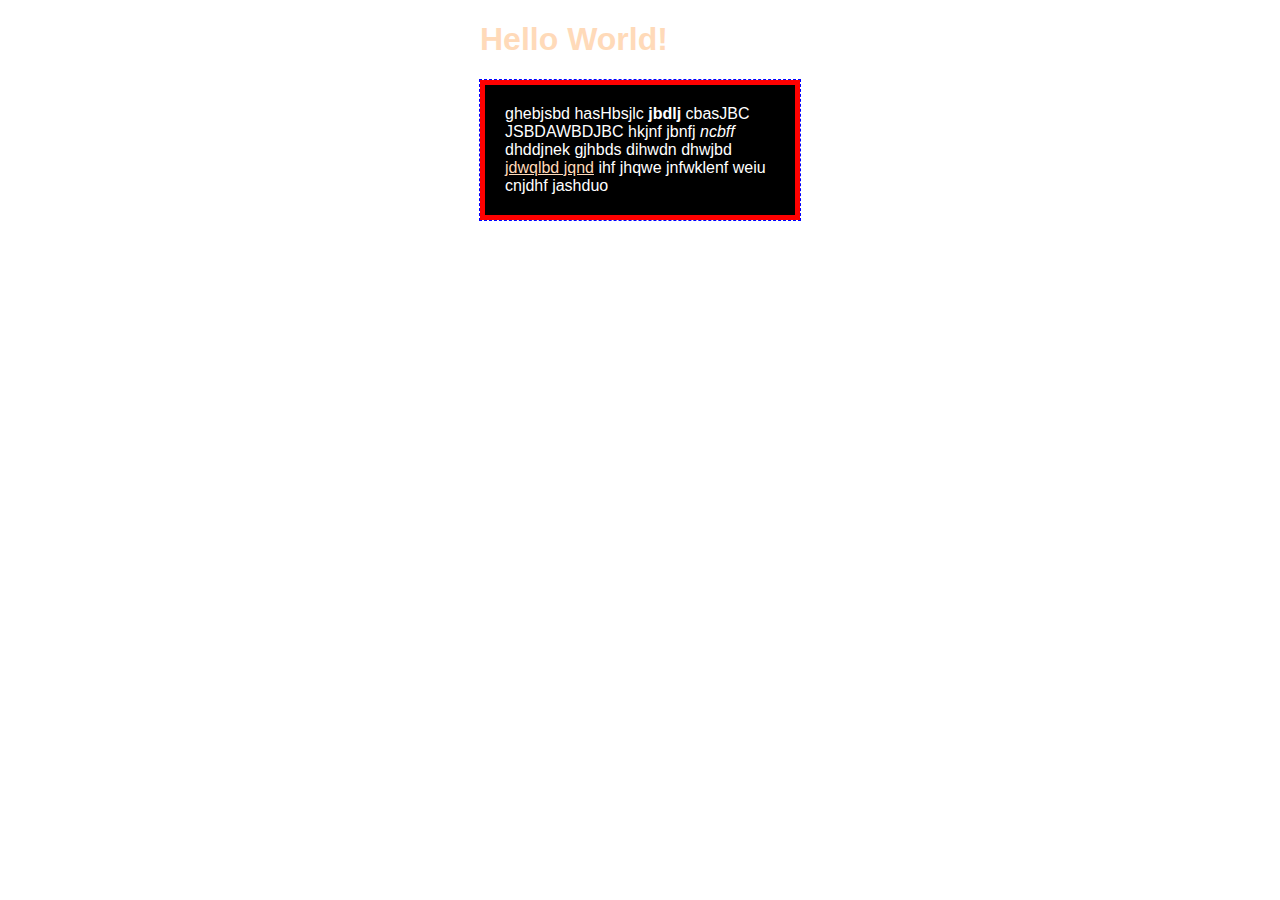
<file: index.html>
<!Doctype html>
<head>
<title>MY COOL FIRST WEBSITE</title>
<link href="css/main.css" type="text/css" rel="stylesheet">
</head>
<body>
<div class="center-content">

  <h1>Hello World!</h1>
  <p>ghebjsbd hasHbsjlc <b>jbdlj</b> cbasJBC JSBDAWBDJBC hkjnf jbnfj <i>ncbff</i> dhddjnek gjhbds dihwdn dhwjbd
  <a href="https://www.harford.edu/" target="_blank">jdwqlbd jqnd</a> ihf jhqwe jnfwklenf weiu cnjdhf jashduo</p>
</div>

</body>
</html>
</file>
<file: css/main.css>
/*
https://css-tricks.com/box-sizing/
*/

html {
  box-sizing: border-box;
}
*, *:before, *:after {
  box-sizing: inherit;
}

body {
  margin: 0;
}

p {
  background-color: black;
  border: solid red 5px;
  color: white;
  /* float: left; */
  font-family: sans-serif;
  margin-left: auto;
  margin-right: auto;
  max-width: 500px;
  outline: dashed blue 1px;
  padding: 20px;
  width: 50%; /* we wnat the element to take up exactly this much space */
}

/*#ruler {
  background-color: green;
  hight: 10px;
  margin: 100px;
  width: 300px;
}
*/
h1 {
  color: peachpuff;
  font-family: sans-serif;
  margin-left: auto;
  margin-right: auto;
  max-width: 50%;
}

a {
  color: peachpuff;
}

a:hover {
  background-color: peachpuff;
  color: #FFFFFF;
}

/* To tartget a class name used in your HTML
put a . before the name */
.center-content {
  margin-left: auto;
  margin-right: auto;
  max-width: 50%;
}
</file>
